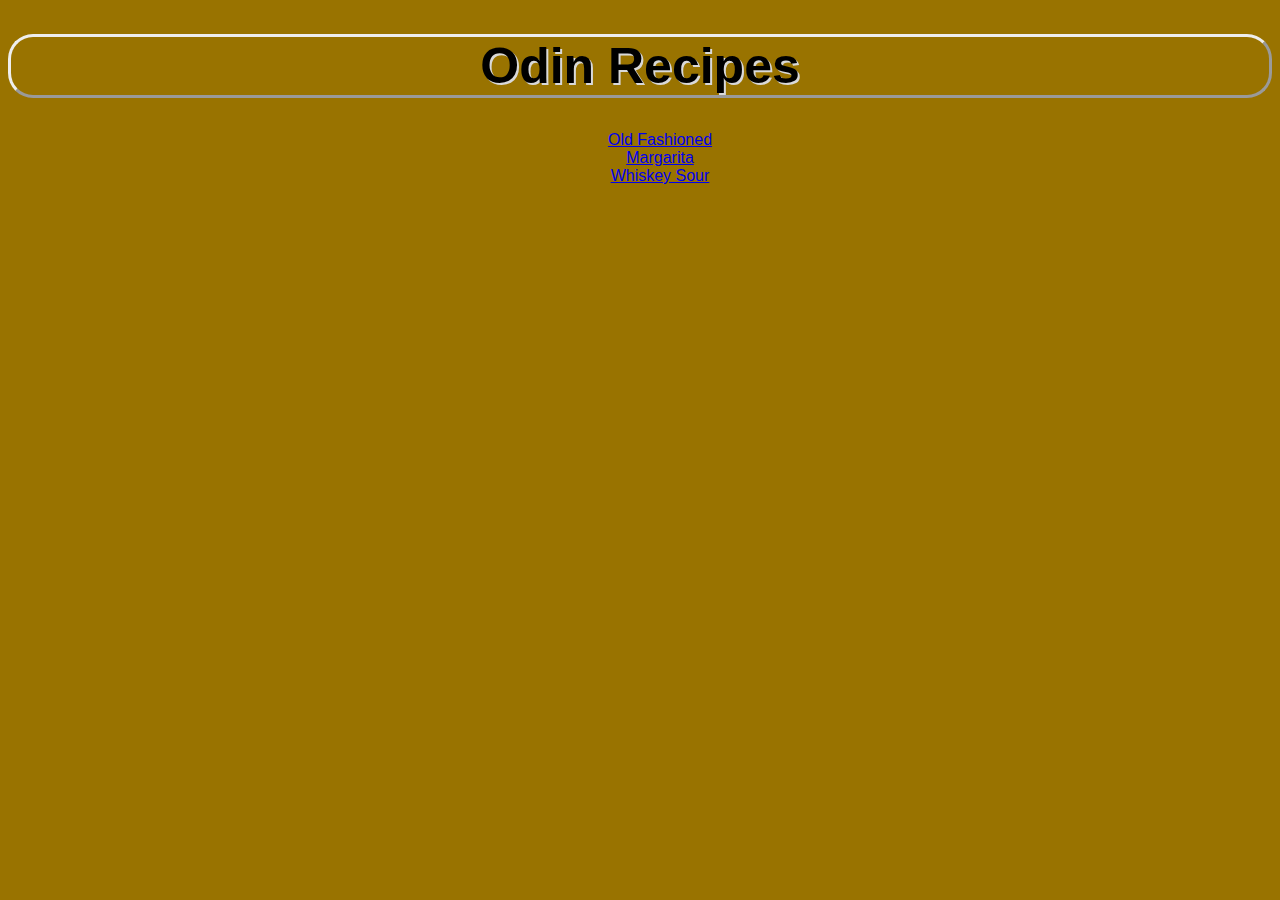
<file: index.html>
<!DOCTYPE html>
<html lang="en">
<head>
    <meta charset="UTF-8">
    <meta http-equiv="X-UA-Compatible" content="IE=edge">
    <meta name="viewport" content="width=device-width, initial-scale=1.0">
    <title>Odin-Recipes</title>
    <link rel="stylesheet" href="style.css">
</head>
<body>
    <h1>Odin Recipes</h1>
    <ul class="Homelist">
        <li><a href="recipes/Old-Fashioned.html">Old Fashioned</a></li>
        <li><a href="recipes/Margarita.html">Margarita</a></li>
        <li><a href="recipes/Whiskey-Sour.html">Whiskey Sour</a></li>
    </ul>
</body>
</html>
</file>
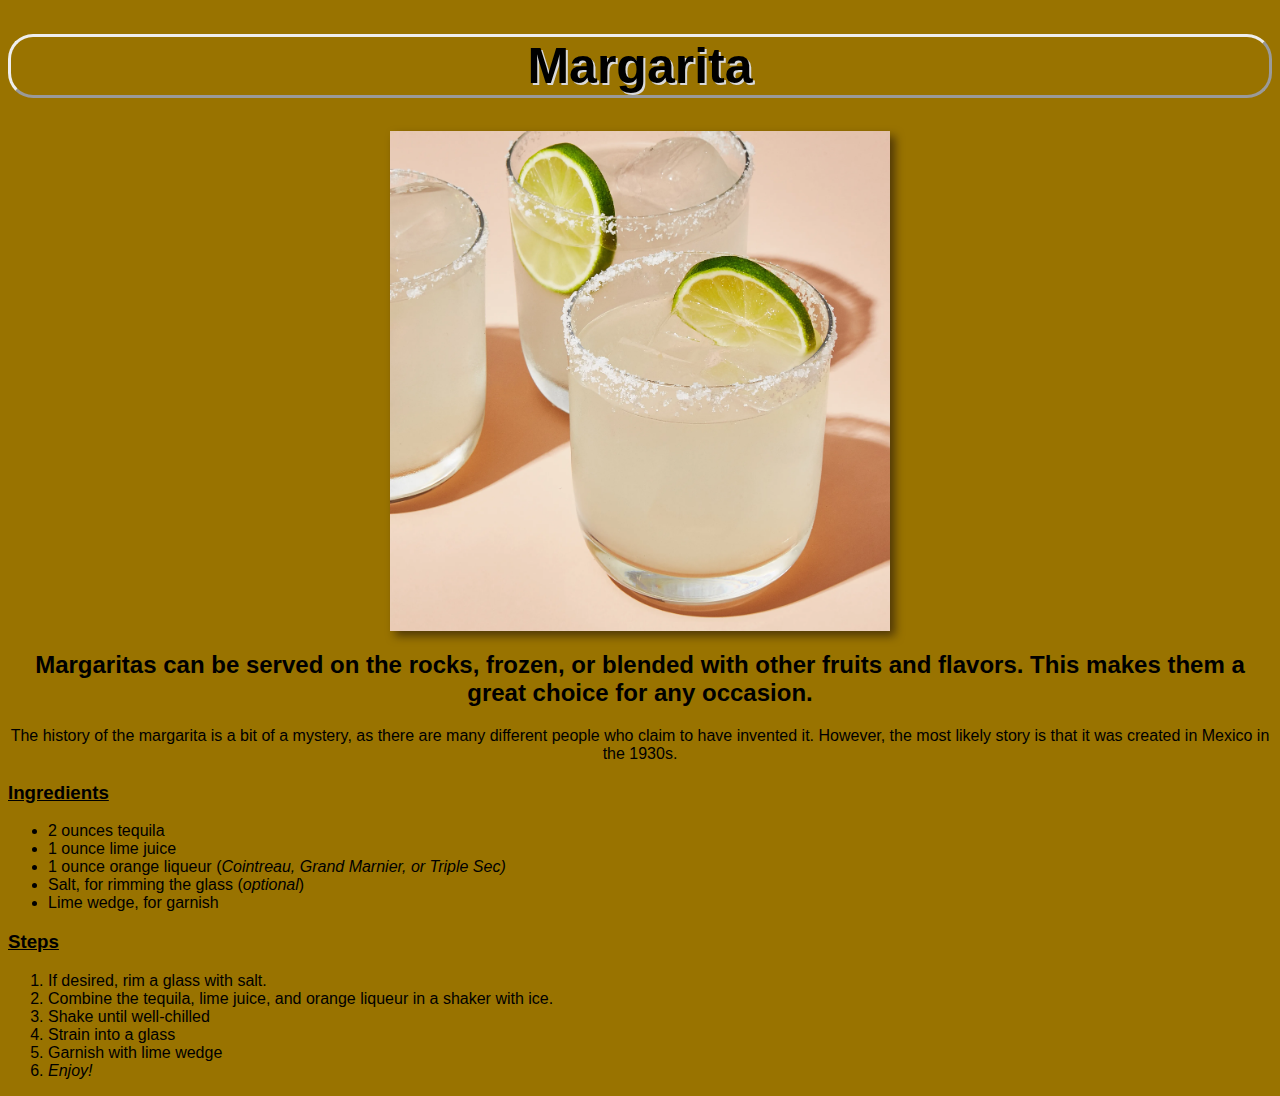
<file: recipes/Margarita.html>
<!DOCTYPE html>
<html lang="en">
<head>
    <meta charset="UTF-8">
    <meta http-equiv="X-UA-Compatible" content="IE=edge">
    <meta name="viewport" content="width=device-width, initial-scale=1.0">
    <title>Document</title>
    <link rel="stylesheet" href="../style.css">

</head>
<body>
    <h1>Margarita</h1>
    <img src= "../resources/Margarita_image.webp"
    width="500"
        height="500"
        class="photo" />
    <h2>Margaritas can be served on the rocks, frozen, 
        or blended with other fruits and flavors. 
        This makes them a great choice for any occasion.</h2>
    <p>The history of the margarita is a bit of a mystery, 
        as there are many different people who claim to have
         invented it. However, the most likely story is that 
         it was created in Mexico in the 1930s.</p>
    <h3>Ingredients</h3>
    <ul>
        <li>2 ounces tequila</li>
        <li>1 ounce lime juice</li>
        <li>1 ounce orange liqueur (<em>Cointreau, 
            Grand Marnier, or Triple Sec)</em></li>
        <li>Salt, for rimming the glass (<em>optional</em>)</li>
        <li>Lime wedge, for garnish</li>
    </ul>
    <h3>Steps</h3>
    <ol>
        <li>If desired, rim a glass with salt.</li>
        <li>Combine the tequila, lime juice, and orange 
            liqueur in a shaker with ice.</li>
        <li>Shake until well-chilled</li>
        <li>Strain into a glass</li>
        <li>Garnish with lime wedge</li>
        <li><em>Enjoy!</em></li>
    </ol>
</body>
</html>
</file>
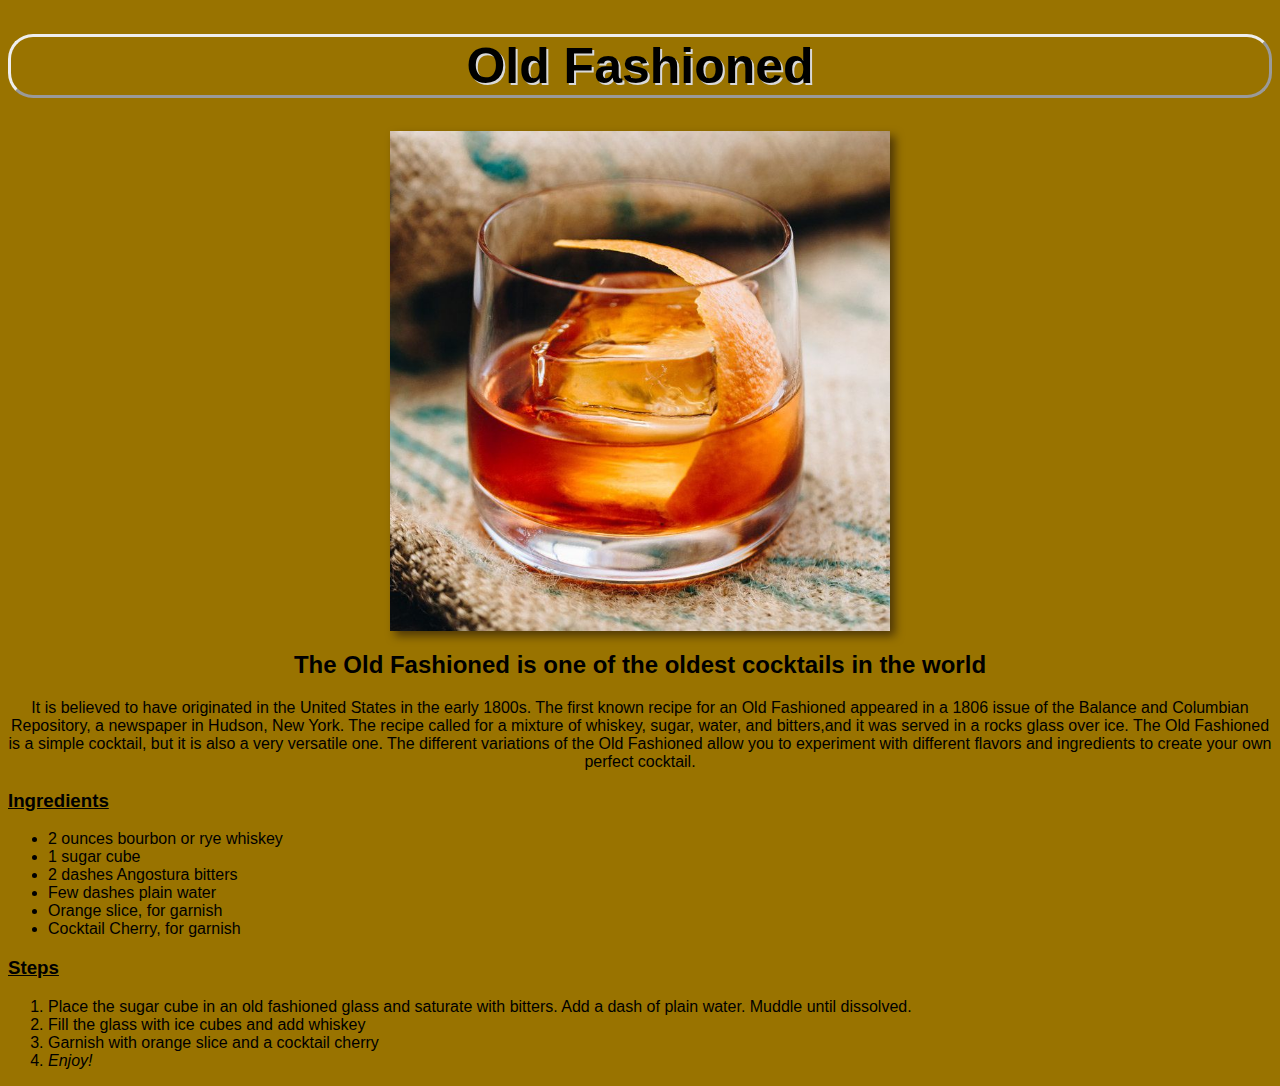
<file: recipes/Old-Fashioned.html>
<!DOCTYPE html>
<html lang="en">
<head>
    <meta charset="UTF-8">
    <meta http-equiv="X-UA-Compatible" content="IE=edge">
    <meta name="viewport" content="width=device-width, initial-scale=1.0">
    <title>Document</title>
    <link rel="stylesheet" href="../style.css">
</head>
<body>
    <h1>Old Fashioned</h1>
    <img src= "../resources/Old_Fashioned_image.jpeg"
         width="500"
        height="500" 
        class="photo"/>
    <h2>The Old Fashioned is one of the oldest cocktails in the world</h2>
    <p>It is believed to have originated in the United States 
        in the early 1800s. The first known recipe for an 
        Old Fashioned appeared in a 1806 issue of the Balance and
        Columbian Repository, a newspaper in Hudson, New York. 
        The recipe called for a mixture of whiskey, sugar, water,
         and bitters,and it was served in a rocks glass over ice. 
         The Old Fashioned is a simple cocktail, but it is also a 
         very versatile one. The different variations of the
          Old Fashioned allow you to experiment with different flavors
           and ingredients to create your own perfect cocktail.</p>
    <h3>Ingredients</h3>
        <ul>
            <li>2 ounces bourbon or rye whiskey</li>
            <li>1 sugar cube</li>
            <li>2 dashes Angostura bitters</li>
            <li>Few dashes plain water</li>
            <li>Orange slice, for garnish</li>
            <li>Cocktail Cherry, for garnish</li>
        </ul>
    <h3>Steps</h3>
        <ol>
        <li>Place the sugar cube in an old fashioned glass and saturate with bitters. 
            Add a dash of plain water. Muddle until dissolved.</li>
        <li>Fill the glass with ice cubes and add whiskey</li>
        <li>Garnish with orange slice and a cocktail cherry</li>
        <li><em>Enjoy!</em></li>
        </ol>   
    </body>
</html>
</file>
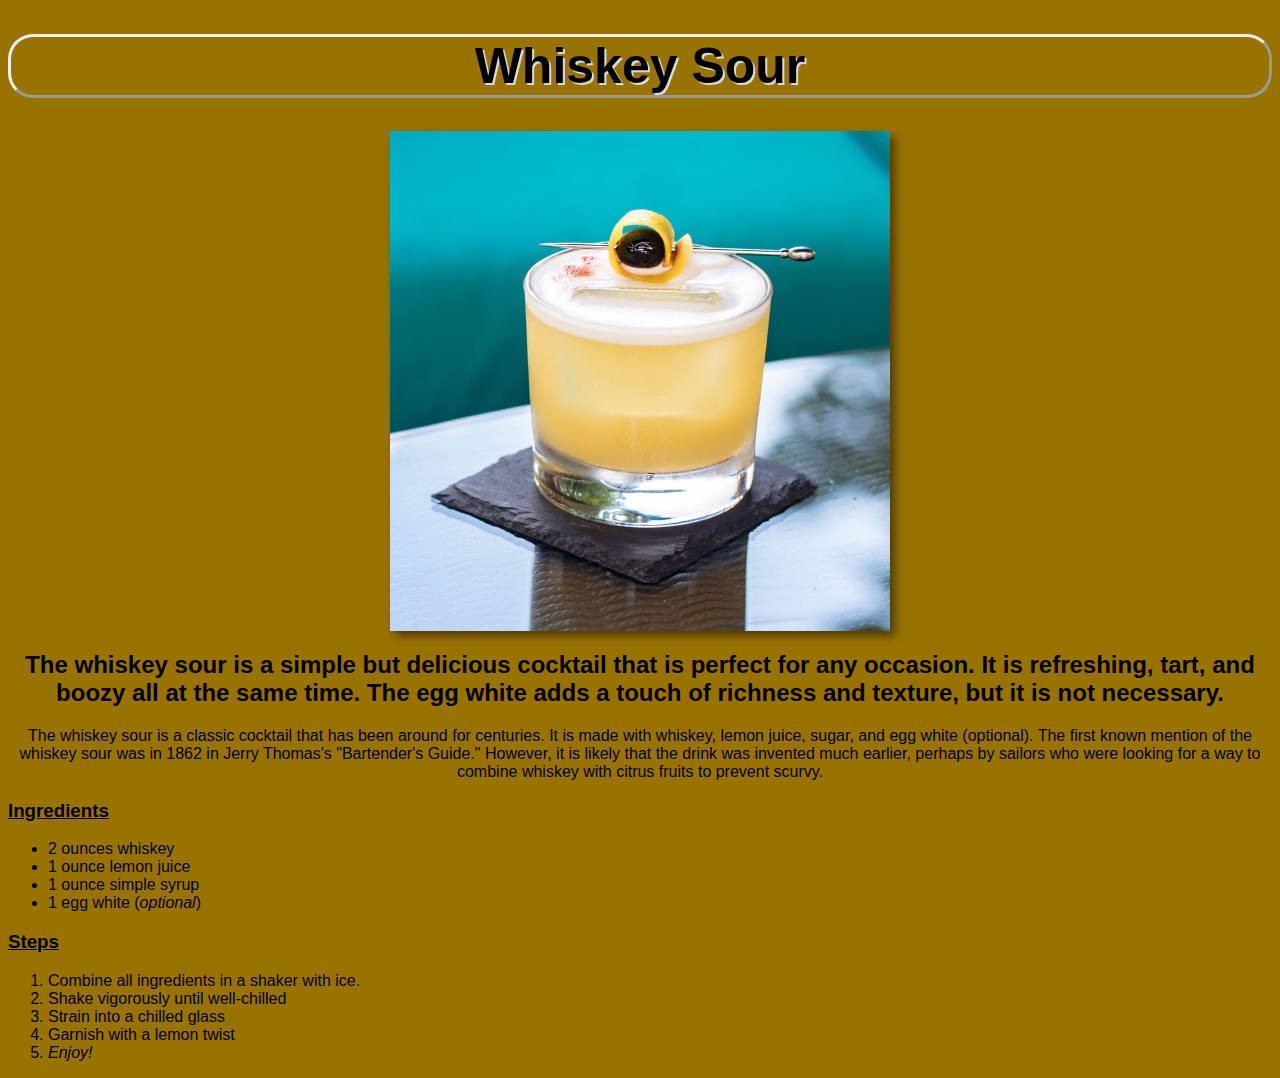
<file: recipes/Whiskey-Sour.html>
<!DOCTYPE html>
<html lang="en">
<head>
    <meta charset="UTF-8">
    <meta http-equiv="X-UA-Compatible" content="IE=edge">
    <meta name="viewport" content="width=device-width, initial-scale=1.0">
    <title>Document</title>
    <link rel="stylesheet" href="../style.css">

</head>
<body>
    <h1>Whiskey Sour</h1>
    <img src= "../resources/whiskeysour_image.jpeg"
    width="500"
        height="500"
        class="photo" />
    <h2>The whiskey sour is a simple but delicious cocktail 
        that is perfect for any occasion. It is refreshing, 
        tart, and boozy all at the same time. The egg white 
        adds a touch of richness and texture, but it is not 
        necessary.</h2>
    <p>The whiskey sour is a classic cocktail that has been around
        for centuries. It is made with whiskey, lemon juice, 
        sugar, and egg white (optional). The first known mention 
        of the whiskey sour was in 1862 in Jerry Thomas's
        "Bartender's Guide." However, it is likely that the drink
        was invented much earlier, perhaps by sailors who were
        looking for a way to combine whiskey with citrus fruits
        to prevent scurvy.</p>
    <h3>Ingredients</h3>
        <ul>
            <li>2 ounces whiskey</li>
            <li>1 ounce lemon juice</li>
            <li>1 ounce simple syrup</li>
            <li>1 egg white (<em>optional</em>)</li>
        </ul>
    <h3>Steps</h3>
        <ol>
            <li>Combine all ingredients in a shaker with ice.</li>
            <li>Shake vigorously until well-chilled</li>
            <li>Strain into a chilled glass</li>
            <li>Garnish with a lemon twist</li>
            <li><em>Enjoy!</em></li>
        </ol>
</body>
</html>
</file>
<file: style.css>
body {
    background-color: #997300;
    font-family: Verdana, Geneva, Tahoma, sans-serif;
    text-align: center;
}

.Homelist li {
    list-style: none;
    text-align: center;
}

.photo {
    display: block;
    margin-left: auto;
    margin-right: auto;
    filter: drop-shadow(5px 5px 5px #4f3806);
}

h1 {
    border-style: outset;
    border-radius: 25px;
    font-size: 50px;
    text-align: center;
    text-shadow: 2px 2px #d9d9d9;
}


li {
    text-align: left;
}

h3 {
    text-align: left;
    text-decoration-line: underline;
}
</file>
